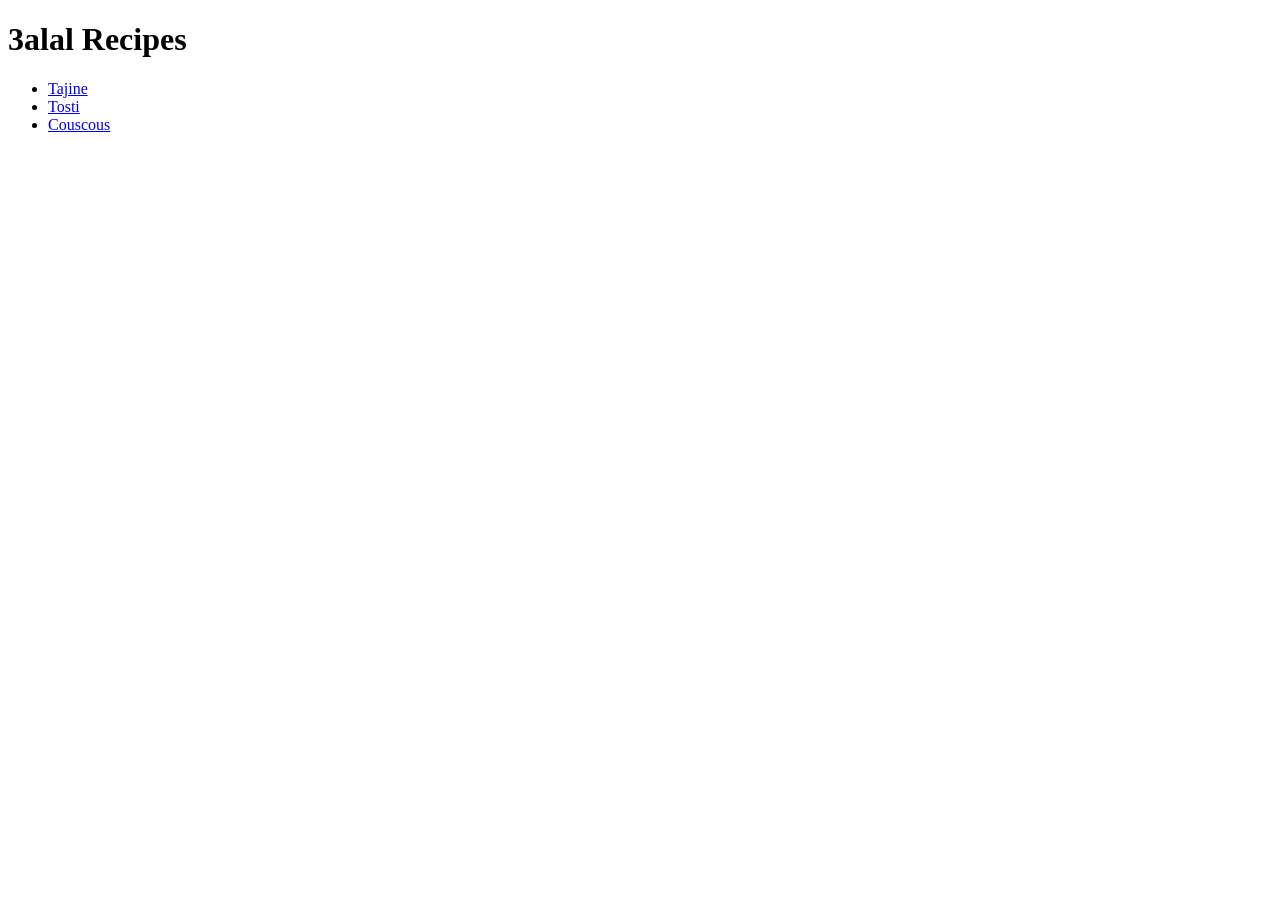
<file: index.html>
<!DOCTYPE html>
<html lang="en">
<head>
    <meta charset="UTF-8">
    <meta name="viewport" content="width=device-width, initial-scale=1.0">
    <title>3alal's Favorite Recipes</title>
</head>
<body>
    <h1>3alal Recipes</h1>
    <ul>
        <li><a href="recipes/tajine.html">Tajine</a></li>
        <li><a href="recipes/tosti.html">Tosti</a></li>
        <li><a href="recipes/couscous.html">Couscous</a></li>
    </ul>
</body>
</html>
</file>
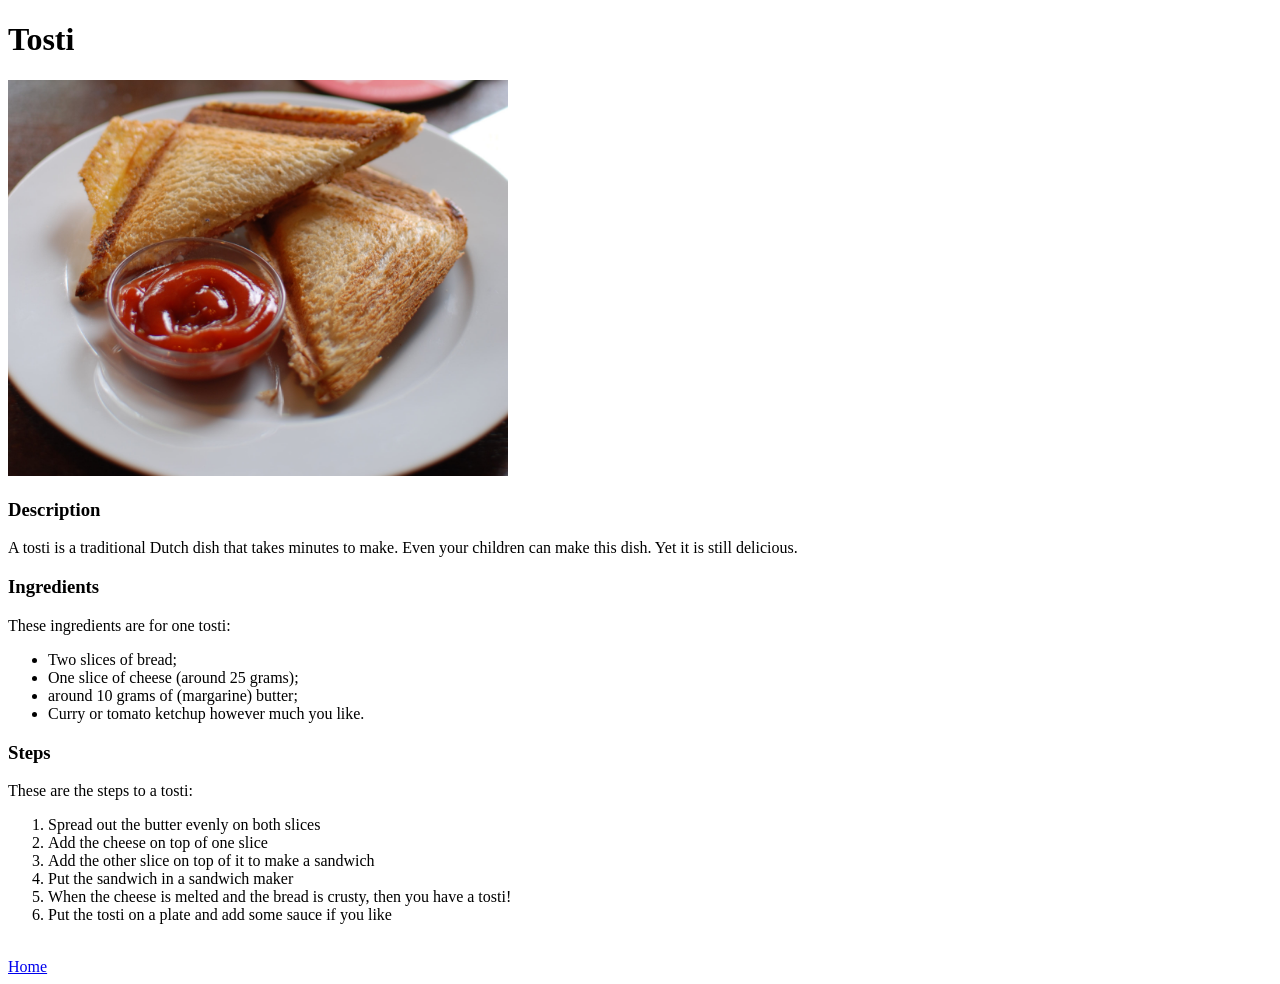
<file: recipes/tosti.html>
<!DOCTYPE html>
<html lang="en">
<head>
    <meta charset="UTF-8">
    <meta name="viewport" content="width=device-width, initial-scale=1.0">
    <title>Tosti</title>
</head>
<body>
    <h1>Tosti</h1>
    <img src="../img/Tosti_Cafe_Amsterdam.jpg" alt="Picture of a Dutch tosti in a cafe in Amsterdam." width="500px">

    <h3>Description</h3>
    <p>A tosti is a traditional Dutch dish that takes minutes to make. Even your children can make this dish. Yet it is still delicious.</p>

    <h3>Ingredients</h3>
    <p>These ingredients are for one tosti:</p>
    <ul>
        <li>Two slices of bread;</li>
        <li>One slice of cheese (around 25 grams);</li>
        <li>around 10 grams of (margarine) butter;</li>
        <li>Curry or tomato ketchup however much you like.</li>
    </ul>

    <h3>Steps</h3>
    <p>These are the steps to a tosti:</p>
    <ol>
        <li>Spread out the butter evenly on both slices</li>
        <li>Add the cheese on top of one slice</li>
        <li>Add the other slice on top of it to make a sandwich</li>
        <li>Put the sandwich in a sandwich maker</li>
        <li>When the cheese is melted and the bread is crusty, then you have a tosti!</li>
        <li>Put the tosti on a plate and add some sauce if you like</li>
    </ol>

    <br>
    <a href="../index.html">Home</a>
</body>
</html>
</file>
